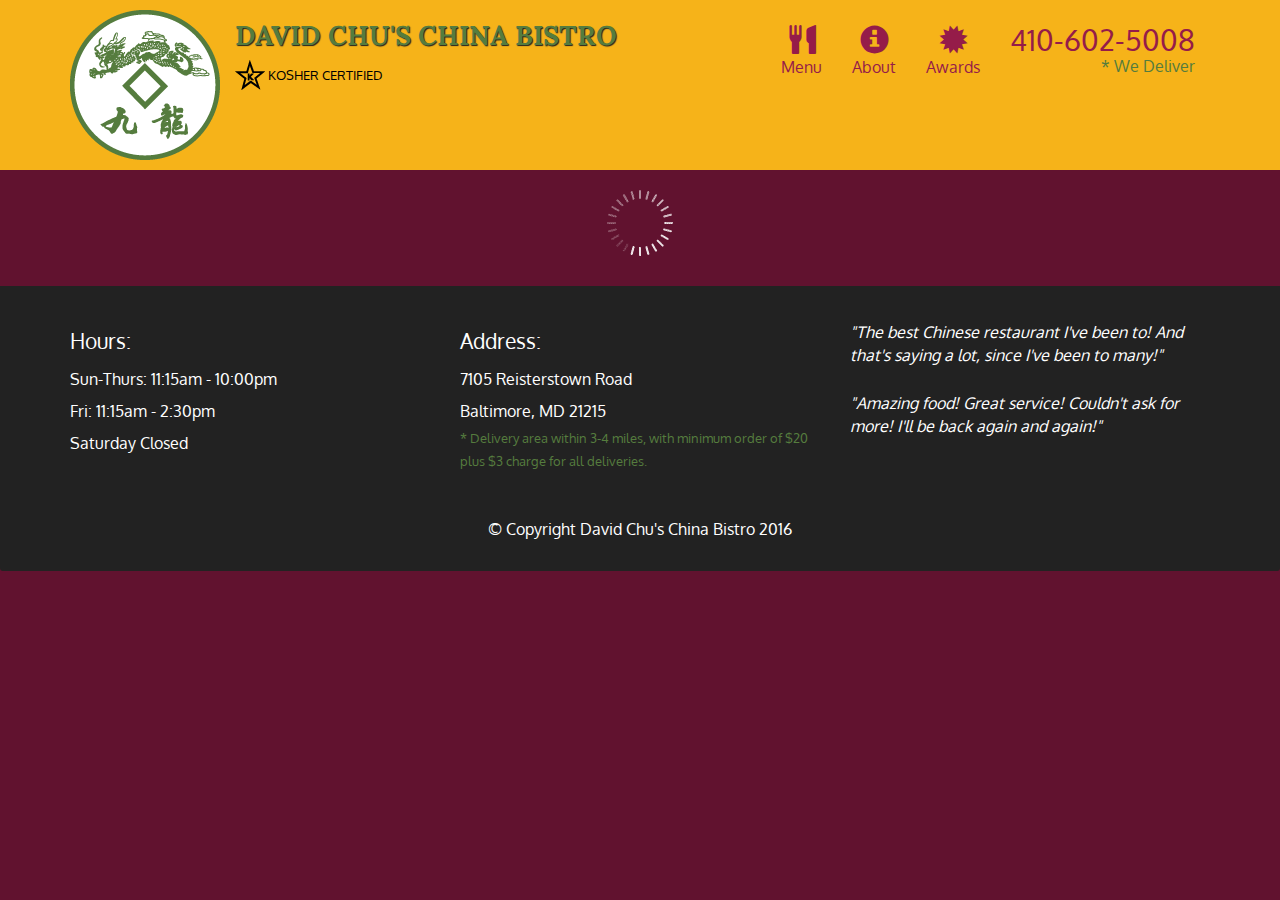
<file: index.html>
<!doctype html>
<html lang="en">
  <head>
    <meta charset="utf-8">
    <meta http-equiv="X-UA-Compatible" content="IE=edge">
    <meta name="viewport" content="width=device-width, initial-scale=1">
    <title>David Chu's China Bistro</title>
    <link rel="stylesheet" href="css/bootstrap.min.css">
    <link rel="stylesheet" href="css/styles.css">
    <link href='https://fonts.googleapis.com/css?family=Oxygen:400,300,700' rel='stylesheet' type='text/css'>
    <link href='https://fonts.googleapis.com/css?family=Lora' rel='stylesheet' type='text/css'>
  </head>
<body>
  <header>
    <nav id="header-nav" class="navbar navbar-default">
      <div class="container">
        <div class="navbar-header">
          <a href="index.html" class="pull-left visible-md visible-lg">
            <div id="logo-img" alt="Logo image"></div>
          </a>

          <div class="navbar-brand">
            <a href="index.html"><h1>David Chu's China Bistro</h1></a>
            <p>
              <img src="images/star-k-logo.png" alt="Kosher certification">
              <span>Kosher Certified</span>
            </p>
          </div>

          <button id="navbarToggle" type="button" class="navbar-toggle collapsed" data-toggle="collapse" data-target="#collapsable-nav" aria-expanded="false">
            <span class="sr-only">Toggle navigation</span>
            <span class="icon-bar"></span>
            <span class="icon-bar"></span>
            <span class="icon-bar"></span>
          </button>
        </div>
        
        <div id="collapsable-nav" class="collapse navbar-collapse">
           <ul id="nav-list" class="nav navbar-nav navbar-right">
            <li id="navHomeButton" class="visible-xs active">
              <a href="index.html">
                <span class="glyphicon glyphicon-home"></span> Home</a>
            </li>
            <li id="navMenuButton">
              <a href="#" onclick="$dc.loadMenuCategories();">
                <span class="glyphicon glyphicon-cutlery"></span><br class="hidden-xs"> Menu</a>
            </li>
            <li>
              <a href="#">
                <span class="glyphicon glyphicon-info-sign"></span><br class="hidden-xs"> About</a>
            </li>
            <li>
              <a href="#">
                <span class="glyphicon glyphicon-certificate"></span><br class="hidden-xs"> Awards</a>
            </li>
            <li id="phone" class="hidden-xs">
              <a href="tel:410-602-5008">
                <span>410-602-5008</span></a><div>* We Deliver</div>
            </li>
          </ul><!-- #nav-list -->
        </div><!-- .collapse .navbar-collapse -->
      </div><!-- .container -->
    </nav><!-- #header-nav -->
  </header>

  <div id="call-btn" class="visible-xs">
    <a class="btn" href="tel:410-602-5008">
    <span class="glyphicon glyphicon-earphone"></span>
    410-602-5008
    </a>
  </div>
  <div id="xs-deliver" class="text-center visible-xs">* We Deliver</div>

  <div id="main-content" class="container"></div>

  <footer class="panel-footer">
    <div class="container">
      <div class="row">
        <section id="hours" class="col-sm-4">
          <span>Hours:</span><br>
          Sun-Thurs: 11:15am - 10:00pm<br>
          Fri: 11:15am - 2:30pm<br>
          Saturday Closed
          <hr class="visible-xs">
        </section>
        <section id="address" class="col-sm-4">
          <span>Address:</span><br>
          7105 Reisterstown Road<br>
          Baltimore, MD 21215
          <p>* Delivery area within 3-4 miles, with minimum order of $20 plus $3 charge for all deliveries.</p>
          <hr class="visible-xs">
        </section>
        <section id="testimonials" class="col-sm-4">
          <p>"The best Chinese restaurant I've been to! And that's saying a lot, since I've been to many!"</p>
          <p>"Amazing food! Great service! Couldn't ask for more! I'll be back again and again!"</p>
        </section>
      </div>
      <div class="text-center">&copy; Copyright David Chu's China Bistro 2016</div>
    </div>
  </footer>

  <!-- jQuery (Bootstrap JS plugins depend on it) -->
  <script src="js/jquery-2.1.4.min.js"></script>
  <script src="js/bootstrap.min.js"></script>
  <script src="js/ajax-utils.js"></script>
  <script src="js/script.js"></script>
</body>
</html>
</file>
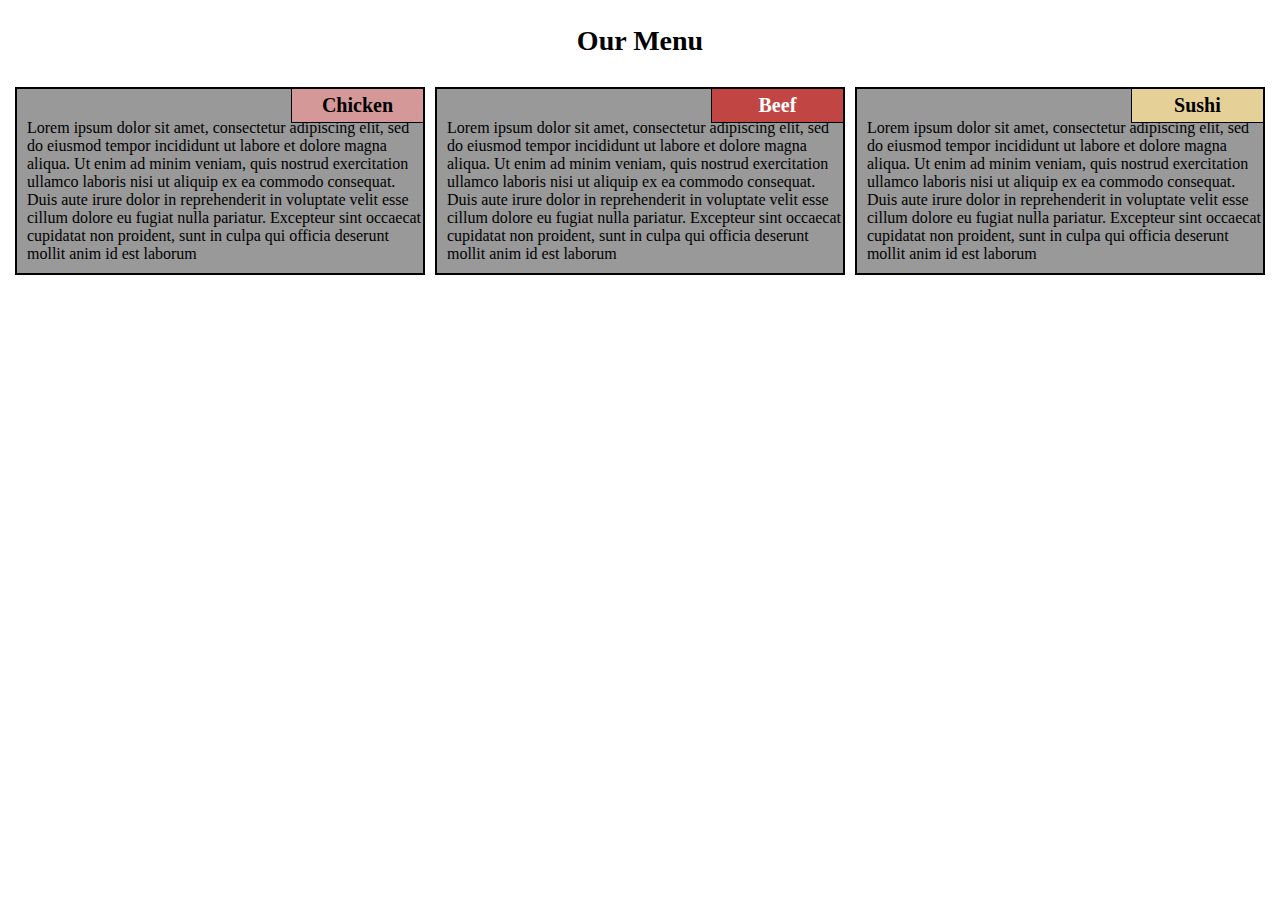
<file: Assignment1/index.html>
<!DOCTYPE html>

<html>
	<head>
		<title>Home</title>
		<meta content="width=device-width, initial-scale=1">
		<link rel="stylesheet" type="text/css" href="./css/style.css">
	</head>
	<body>
	<div class="row">
		<h1 class="col-lg-12">Our Menu</h1>
		</div>
		<div class="row">
			<div class="col-lg-4 col-md-6 col-sm-12">
				<section class="gray">
					<div class="title-container">
						<div class="article-title" id="chicken">Chicken</div>
					</div>
					<article>
						<p>
							Lorem ipsum dolor sit amet, consectetur adipiscing elit, sed do eiusmod tempor incididunt ut labore et dolore magna aliqua. Ut enim ad minim veniam, quis nostrud exercitation ullamco laboris nisi ut aliquip ex ea commodo consequat. Duis aute irure dolor in reprehenderit in voluptate velit esse cillum dolore eu fugiat nulla pariatur. Excepteur sint occaecat cupidatat non proident, sunt in culpa qui officia deserunt mollit anim id est laborum
						</p>
					</article>
				</section>
			</div>
			<div class="col-lg-4 col-md-6 col-sm-12">
				<section class="gray" >
					<div class="title-container" >
						<div class="article-title" id="beef">Beef</div>
					</div>
					<article>
						<p>
							Lorem ipsum dolor sit amet, consectetur adipiscing elit, sed do eiusmod tempor incididunt ut labore et dolore magna aliqua. Ut enim ad minim veniam, quis nostrud exercitation ullamco laboris nisi ut aliquip ex ea commodo consequat. Duis aute irure dolor in reprehenderit in voluptate velit esse cillum dolore eu fugiat nulla pariatur. Excepteur sint occaecat cupidatat non proident, sunt in culpa qui officia deserunt mollit anim id est laborum
						</p>
					</article>
				</section>
			</div>
			<div class="col-lg-4 col-md-12 col-sm-12">
				<section class="gray" >
						<div class="title-container">
							<div class="article-title" id="sushi">Sushi</div>
						</div>
						<article>
							<p>
							Lorem ipsum dolor sit amet, consectetur adipiscing elit, sed do eiusmod tempor incididunt ut labore et dolore magna aliqua. Ut enim ad minim veniam, quis nostrud exercitation ullamco laboris nisi ut aliquip ex ea commodo consequat. Duis aute irure dolor in reprehenderit in voluptate velit esse cillum dolore eu fugiat nulla pariatur. Excepteur sint occaecat cupidatat non proident, sunt in culpa qui officia deserunt mollit anim id est laborum
							</p>
						</article>
				</section>
			</div>
		</div>
		
	</body>
</html>
</file>
<file: css/styles.css>
body {
  font-size: 16px;
  color: #fff;
  background-color: #61122f;
  font-family: 'Oxygen', sans-serif;
}

/** HEADER **/
#header-nav {
  background-color: #f6b319;
  border-radius: 0;
  border: 0;
}

#logo-img {
  background: url('../images/restaurant-logo_large.png') no-repeat;
  width: 150px;
  height: 150px;
  margin: 10px 15px 10px 0;
}

.navbar-brand {
  padding-top: 25px;
}
.navbar-brand h1 { /* Restaurant name */
  font-family: 'Lora', serif;
  color: #557c3e;
  font-size: 1.5em;
  text-transform: uppercase;
  font-weight: bold;
  text-shadow: 1px 1px 1px #222;
  margin-top: 0;
  margin-bottom: 0;
  line-height: .75;
}
.navbar-brand a:hover, .navbar-brand a:focus {
  text-decoration: none;
}
.navbar-brand p { /* Kosher cert */
  color: #000;
  text-transform: uppercase;
  font-size: .7em;
  margin-top: 15px;
}
.navbar-brand p span { /* Star-K */
  vertical-align: middle;
}

#nav-list {
  margin-top: 10px;
}
#nav-list a {
  color: #951C49;
  text-align: center;
}
#nav-list a:hover {
  background: #E7E7E7;
}
#nav-list a span {
  font-size: 1.8em;
}

#phone {
  margin-top: 5px;
}
#phone a { /* Phone number */
  text-align: right;
  padding-bottom: 0;
}
#phone div { /* We Deliver */
  color: #557c3e;
  text-align: right;
  padding-right: 15px;
}

.navbar-header button.navbar-toggle, .navbar-header .icon-bar {
  border: 1px solid #61122f;
}
.navbar-header button.navbar-toggle {
  clear: both;
  margin-top: -30px;
}
/* END HEADER */

/* FOOTER */
.panel-footer {
  margin-top: 30px;
  padding-top: 35px;
  padding-bottom: 30px;
  background-color: #222;
  border-top: 0;
}
.panel-footer div.row {
  margin-bottom: 35px;
}
#hours, #address {
  line-height: 2;
}
#hours > span, #address > span {
  font-size: 1.3em;
}
#address p {
  color: #557c3e;
  font-size: .8em;
  line-height: 1.8;
}
#testimonials {
  font-style: italic;
}
#testimonials p:nth-child(2) {
  margin-top: 25px;
}
/* END FOOTER */



/* HOME PAGE */
.container .jumbotron {
  box-shadow: 0 0 50px #3F0C1F;
  border: 2px solid #3F0C1F;
}

#menu-tile, #specials-tile, #map-tile {
  height: 250px;
  width: 100%;
  margin-bottom: 15px;
  position: relative;
  border: 2px solid #3F0C1F;
  overflow: hidden;
}
#menu-tile:hover, #specials-tile:hover, #map-tile:hover {
  box-shadow: 0 1px 5px 1px #cccccc;
}
#menu-tile {
  background: url('../images/menu-tile.jpg') no-repeat;
  background-position: center;
}
#specials-tile {
  background: url('../images/specials-tile.jpg') no-repeat;
  background-position: center;
}
#menu-tile span, #specials-tile span, #map-tile span {
  position: absolute;
  bottom: 0;
  right: 0;
  width: 100%;
  text-align: center;
  font-size: 1.6em;
  text-transform: uppercase;
  background-color: #000;
  color: #fff;
  opacity: .8;
}
/* END HOME PAGE */

/* MENU CATEGORIES PAGE */
.category-tile { 
  position: relative;
  border: 2px solid #3F0C1F;
  overflow: hidden;
  width: 200px;
  height: 200px;
  margin: 0 auto 15px;
}
.category-tile span {
  position: absolute;
  bottom: 0;
  right: 0;
  width: 100%;
  text-align: center;
  font-size: 1.2em;
  text-transform: uppercase;
  background-color: #000;
  color: #fff;
  opacity: .8;
}
.category-tile:hover {
  box-shadow: 0 1px 5px 1px #cccccc;
}

#menu-categories-title + div {
  margin-bottom: 50px;
}
/* END MENU CATEGORIES PAGE */

/* SINGLE CATEGORY PAGE */
.menu-item-tile {
  margin-bottom: 25px;
}
.menu-item-tile hr {
  width: 80%;
}
.menu-item-tile .menu-item-price {
  font-size: 1.1em;
  text-align: right;
  margin-top: -15px;
  margin-right: -15px;
}
.menu-item-tile .menu-item-price span {
  font-size: .6em;
}
.menu-item-photo {
  position: relative;
  border: 2px solid #3F0C1F; 
  overflow: hidden;
  padding: 0;
  margin-right: -15px;
  margin-left: auto;
  margin-bottom: 20px;
  max-width: 250px;
}
.menu-item-photo div {
  position: absolute;
  bottom: 0;
  right: 0;
  width: 80px;
  background-color: #557c3e;
  text-align: center;
}
.menu-item-description {
  padding-right: 30px;
}
h3.menu-item-title {
  margin: 0 0 10px;
}
.menu-item-details {
  font-size: .9em;
  font-style: italic;
}
/* END SINGLE CATEGORY PAGE */


/********** Large devices only **********/
@media (min-width: 1200px) {
  .container .jumbotron {
    background: url('../images/jumbotron_1200.jpg') no-repeat;
    height: 675px;
  }
}

/********** Medium devices only **********/
@media (min-width: 992px) and (max-width: 1199px) {
  /* Header */
  #logo-img {
    background: url('../images/restaurant-logo_medium.png') no-repeat;
    width: 100px;
    height: 100px;
    margin: 5px 5px 5px 0;
  }
  /* End Header */

  /* Home Page */
  .container .jumbotron {
    background: url('../images/jumbotron_992.jpg') no-repeat;
    height: 558px;
  }
  /* End Home Page */
}

/********** Small devices only **********/
@media (min-width: 768px) and (max-width: 991px) {
  /* Home Page */
  .container .jumbotron {
    background: url('../images/jumbotron_768.jpg') no-repeat;
    height: 432px;
  }
  /* End Home Page */
}

/********** Extra small devices only **********/
@media (max-width: 767px) {
  /* Header */
  .navbar-brand {
    padding-top: 10px;
    height: 80px;
  }
  .navbar-brand h1 { /* Restaurant name */
    padding-top: 10px;
    font-size: 5vw; /* 1vw = 1% of viewport width */
  }
  .navbar-brand p { /* Kosher cert */
    font-size: .6em;
    margin-top: 12px;
  }
  .navbar-brand p img { /* Star-K */
    height: 20px;
  }

  #collapsable-nav a { /* Collapsed nav menu text */
    font-size: 1.2em;
  }
  #collapsable-nav a span { /* Collapsed nav menu glyph */
    font-size: 1em;
    margin-right: 5px;
  }

  #call-btn > a {
    font-size: 1.5em;
    display: block;
    margin: 0 20px;
    padding: 10px;
    border: 2px solid #fff;
    background-color: #f6b319;
    color: #951c49;
  }
  #xs-deliver {
    margin-top: 5px;
    font-size: .7em;
    letter-spacing: .1em;
    text-transform: uppercase;
  }
  /* End Header */

  /* Footer */
  .panel-footer section {
    margin-bottom: 30px;
    text-align: center;
  }
  .panel-footer section:nth-child(3) {
    margin-bottom: 0; /* margin already exists on the whole row */
  }
  .panel-footer section hr {
    width: 50%;
  }
  /* End Footer */

  /* Home Page */
  .container .jumbotron {
    margin-top: 30px;
    padding: 0;
  }
  #menu-tile, #specials-tile {
    width: 360px;
    margin: 0 auto 15px;
  }

  .menu-item-photo {
    margin-right: auto;
  }
  .menu-item-tile .menu-item-price {
    text-align: center;
  }
  .menu-item-description {
    text-align: center;;
  }
}


/********** Super extra small devices Only :-) (e.g., iPhone 4) **********/
@media (max-width: 479px) {
  /* Header */
  .navbar-brand h1 { /* Restaurant name */
    padding-top: 5px;
    font-size: 6vw;
  }
  /* End Header */
  
  /* Home page */
  #menu-tile, #specials-tile {
    width: 280px;
    margin: 0 auto 15px;
  }

  .col-xxs-12 {
    position: relative;
    min-height: 1px;
    padding-right: 15px;
    padding-left: 15px;
    float: left;
    width: 100%;
  }
}
</file>
<file: Assignment1/css/style.css>
*{
	margin: 0;
	box-sizing: border-box;
	
}

body {
	margin: 10px;
	font-family: "Times New Roman", Times, serif;
}

.row{
	width: 100%;
}

div > section {
	padding-left:10px;
	padding-bottom: 10px;
	border: 2px solid black;
	
}

article{
	margin-top: 30px;
}

.row > div {
	float: left;
	padding: 5px;


}

.title-container{
		position:relative;
	
}


.article-title {
	font-weight: bold;
	font-size:1.25em;
	border-left: 1px solid black;
	border-bottom: 1px solid black;
	position: absolute;
	right: 0;
	padding: 5px 20px;
	width:33.33%;
	text-align:center;
}

#chicken{
	background-color:#d59898;
}
#beef{
	background-color:#c14543;
	color:white;
}
#sushi{
	background-color:#e5d198;
}

h1 {
	font-size: 1.75em;
	text-align:center;
	margin-top: 25px;
	margin-bottom:25px;
}

.gray{
	background-color: #999999;
}



@media (min-width: 992px){	
	.col-lg-1{
		width: 8.33%;
	}
	.col-lg-2{
		width: 16.66%;
	}
	.col-lg-3{
		width: 25%;
	}
	.col-lg-4{
		width: 33.33%;
	}
	.col-lg-5{
		width: 41.66%;
	}
	.col-lg-6{
		width: 50%;
	}
	.col-lg-7{
		width: 58.33%;
	}
	.col-lg-8{
		width: 66.66%;
	}
	.col-lg-9{
		width: 74.99%;
	}
	.col-lg-10{
		width: 83.33%;
	}
	.col-lg-11{
		width: 91.66%;
	}
	.col-lg-12{
		width: 100%;
	}
}

@media (min-width: 768px) and (max-width:991px){
	.col-md-1{
		width: 8.33%;
	}
	.col-md-2{
		width: 16.66%;
	}
	.col-md-3{
		width: 25%;
	}
	.col-md-4{
		width: 33.33%;
	}
	.col-md-5{
		width: 41.66%;
	}
	.col-md-6{
		width: 50%;
	}
	.col-md-7{
		width: 58.33%;
	}
	.col-md-8{
		width: 66.66%;
	}
	.col-md-9{
		width: 74.99%;
	}
	.col-md-10{
		width: 83.33%;
	}
	.col-md-11{
		width: 91.66%;
	}
	.col-md-12{
		width: 100%;
	}
}

@media (max-width: 765px){
	.col-sm-1{
		width: 8.33%;
	}
	.col-sm-2{
		width: 16.66%;
	}
	.col-sm-3{
		width: 25%;
	}
	.col-sm-4{
		width: 33.33%;
	}
	.col-sm-5{
		width: 41.66%;
	}
	.col-sm-6{
		width: 50%;
	}
	.col-sm-7{
		width: 58.33%;
	}
	.col-sm-8{
		width: 66.66%;
	}
	.col-sm-9{
		width: 74.99%;
	}
	.col-sm-10{
		width: 83.33%;
	}
	.col-sm-11{
		width: 91.66%;
	}
	.col-sm-12{
		width: 100%;
	}
}
</file>
